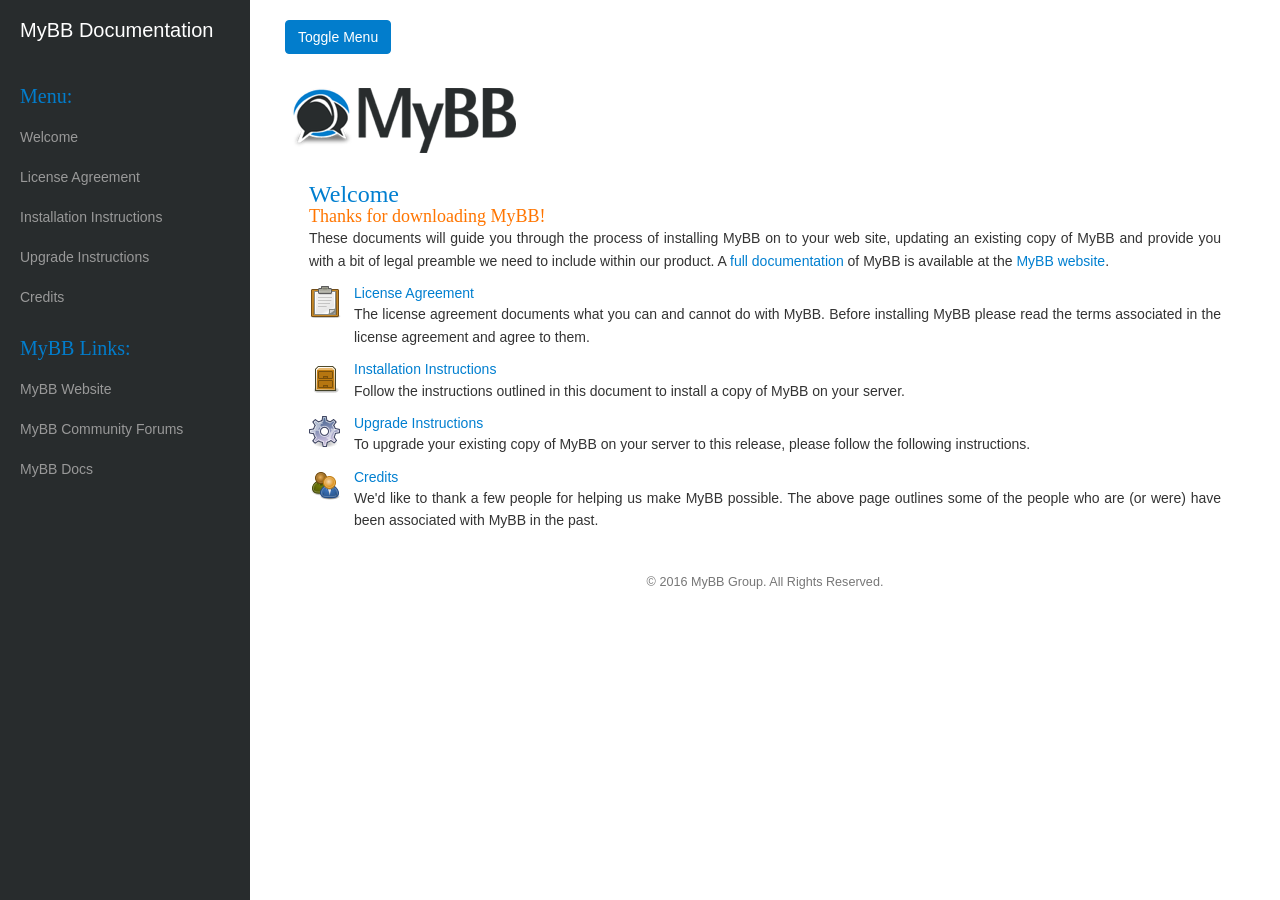
<file: Documentation/index.html>
<!DOCTYPE html>
<html lang="en">
<head>
<meta charset="utf-8">
<meta http-equiv="X-UA-Compatible" content="IE=edge">
<meta name="viewport" content="width=device-width, shrink-to-fit=no, initial-scale=1">
<meta name="description" content="MyBB Documentation">
<meta name="author" content="MyBB Group">
<title>MyBB Documentation - Welcome</title>
<link rel="shortcut icon" type="image/x-icon" href="images/favicon.ico">

<!-- Bootstrap Core CSS -->
<link href="css/bootstrap.min.css" rel="stylesheet">

<!-- Custom CSS -->
<link href="css/sidebar.css" rel="stylesheet">
<link href="css/stylesheet.css" rel="stylesheet">

<!-- HTML5 Shim and Respond.js IE8 support of HTML5 elements and media queries -->
<!-- WARNING: Respond.js doesn't work if you view the page via file:// -->
<!--[if lt IE 9]>
        <script src="https://oss.maxcdn.com/libs/html5shiv/3.7.0/html5shiv.js"></script>
        <script src="https://oss.maxcdn.com/libs/respond.js/1.4.2/respond.min.js"></script>
    <![endif]-->

</head>

<body>
<div id="wrapper"> 
  <!-- Sidebar -->
  <div id="sidebar-wrapper">
    <ul class="sidebar-nav">
      <li class="sidebar-brand"> <a href="index.html">MyBB Documentation</a> </li>
      <div id="menu-head" class="menu-head text-left">
        <h3>Menu:</h3>
      </div>
      <li> <a href="index.html">Welcome</a> </li>
      <li> <a href="license.html">License Agreement</a> </li>
      <li> <a href="install.html">Installation Instructions</a> </li>
      <li> <a href="upgrade.html">Upgrade Instructions</a> </li>
      <li> <a href="credits.html">Credits</a> </li>
      <div id="menu-head" class=" menu-head text-left">
        <h3>MyBB Links:</h3>
      </div>
      <li> <a href="https://mybb.com">MyBB Website</a> </li>
      <li> <a href="https://community.mybb.com">MyBB Community Forums</a> </li>
      <li> <a href="https://docs.mybb.com">MyBB Docs</a> </li>
    </ul>
  </div>
  <!-- /#sidebar-wrapper --> 
  
  <!-- Page Content -->
  <div id="page-content-wrapper">
    <div class="container-fluid">
      <div class="row">
        <div class="col-lg-12">
          <div id="container"> 
            <div id="menu-toggle" class="text-left">
            <a href="#menu-toggle" class="btn btn-primary" id="menu-toggle">Toggle Menu</a>
            </div>
            <div id="header">
              <h1>MyBB</h1>
            </div>
            <div id="page-content">
              <div class="item">
                <h3>Welcome</h3>
                <h4>Thanks for downloading MyBB!</h4>
                <p>These documents will guide you through the process of installing MyBB on to your web site, updating an existing copy of MyBB and provide you with a bit of legal preamble we need to include within our product. A <a href="https://docs.mybb.com">full documentation</a> of MyBB is available at the <a href="https://mybb.com">MyBB website</a>.</p>
              </div>
              <div class="item" id="license">
                <h5><a href="license.html">License Agreement</a></h5>
                <p>The license agreement documents what you can and cannot do with MyBB. Before installing MyBB please read the terms associated in the license agreement and agree to them.</p>
              </div>
              <div class="item" id="install">
                <h5><a href="install.html">Installation Instructions</a></h5>
                <p>Follow the instructions outlined in this document to install a copy of MyBB on your server.</p>
              </div>
              <div class="item" id="upgrade">
                <h5><a href="upgrade.html">Upgrade Instructions</a></h5>
                <p>To upgrade your existing copy of MyBB on your server to this release, please follow the following instructions.</p>
              </div>
              <div class="item" id="credits">
                <h5><a href="credits.html" target="_blank">Credits</a></h5>
                <p>We'd like to thank a few people for helping us make MyBB possible. The above page outlines some of the people who are (or were) have been associated with MyBB in the past.</p>
              </div>
            </div>
          </div>
          <div id="footer">
            <p> &copy; 2016 MyBB Group. All Rights Reserved. </p>
          </div>
        </div>
      </div>
    </div>
  </div>
<!-- /#page-content-wrapper -->

</div>
<!-- /#wrapper --> 

<!-- jQuery --> 
<script src="js/jquery.js"></script> 

<!-- Bootstrap Core JavaScript --> 
<script src="js/bootstrap.min.js"></script> 

<!-- Menu Toggle Script --> 
<script>
    $("#menu-toggle").click(function(e) {
        e.preventDefault();
        $("#wrapper").toggleClass("toggled");
    });
    </script>
</body>
</html>
</file>
<file: Documentation/css/sidebar.css>
/* Sidebar Stylesheet */

 body {
    overflow-x: hidden;
 }

/* Toggle Styles */

#wrapper {
    padding-left: 0;
    -webkit-transition: all 0.5s ease;
    -moz-transition: all 0.5s ease;
    -o-transition: all 0.5s ease;
    transition: all 0.5s ease;
}

#wrapper.toggled {
    padding-left: 250px;
}

#sidebar-wrapper {
    z-index: 1000;
    position: fixed;
    left: 250px;
    width: 0;
    height: 100%;
    margin-left: -250px;
    overflow-y: auto;
 /*   background: #000; */
    -webkit-transition: all 0.5s ease;
    -moz-transition: all 0.5s ease;
    -o-transition: all 0.5s ease;
    transition: all 0.5s ease;
}

#wrapper.toggled #sidebar-wrapper {
    width: 250px;
}

#page-content-wrapper {
    width: 100%;
    position: absolute;
    padding: 15px;
}

#wrapper.toggled #page-content-wrapper {
    position: absolute;
    margin-right: -250px;
}

/* Sidebar Styles */

.sidebar-nav {
    position: absolute;
    top: 0;
    width: 250px;
    margin: 0;
    padding: 0;
    list-style: none;
}

.sidebar-nav li {
    text-indent: 20px;
    line-height: 40px;
}

.sidebar-nav li a {
    display: block;
    text-decoration: none;
    color: #999999;
}

.sidebar-nav li a:hover {
    text-decoration: none;
    color: #fff;
/*    background: rgba(255,255,255,0.2); */
}

.sidebar-nav li a:active,
.sidebar-nav li a:focus {
    text-decoration: none;
}

.sidebar-nav > .sidebar-brand {
    height: 65px;
    font-size: 18px;
    line-height: 60px;
}

.sidebar-nav > .sidebar-brand a {
    color: #999999;
}

.sidebar-nav > .sidebar-brand a:hover {
    color: #fff;
    background: none;
}

@media(min-width:768px) {
    #wrapper {
        padding-left: 250px;
    }

    #wrapper.toggled {
        padding-left: 0;
    }

    #sidebar-wrapper {
        width: 250px;
    }

    #wrapper.toggled #sidebar-wrapper {
        width: 0;
    }

    #page-content-wrapper {
        padding: 20px;
        position: relative;
    }

    #wrapper.toggled #page-content-wrapper {
        position: relative;
        margin-right: 0;
    }
}
</file>
<file: Documentation/css/stylesheet.css>
/*
* Global Documentaion Stylesheet
*/
a:link, a:active {
	text-decoration: none;
}
body {
	font-family: Tahoma, Verdana, Sans-Serif;
	line-height: 1.6em;
	margin: 0;
	padding: 0;
	background: #fff;
}
div#container {
	position: relative;
	margin-left: auto;
	margin-right: auto;
	padding: 0;
}
/* Toggle Button */
.btn-primary {
	color: #fff;
	background-color: #027DCC;
	border-color: #027DCC;
}
.btn-primary:hover {
	color: #fff;
	background-color: #282C2D;
	border-color: #282C2D;
}
/* Sidebar */
#sidebar-wrapper {
	background-color: #282C2D;
}
.sidebar-nav {
	background-color: #282C2D;
}
.sidebar-nav li a:hover {
	background-color: #027DCC;
}
.sidebar-nav > .sidebar-brand {
    font-size: 20px;
}
.sidebar-nav > .sidebar-brand a {
    color: #fff;
}
.sidebar-nav > .sidebar-brand a:hover {
    color: #999;
    background: none;
}
.menu-head {
	padding-left: 10px;
}
.menu-head h3 {
	padding-left: 10px;
	font-size: 20px;
	color: #027DCC;
}
/*
* Images
*/
img {
	border: none;
}
/* Horizontal Rule */
hr {
	border: 0;
	height: 0;
	border-top: 1px solid #ddd;
}
/*
* Links
*/

a {
	color: #007fd0;
	text-decoration: none;
}
a:hover, a:focus {
	color: #ff7500;
	text-decoration: underline;
}
/*
* Headings
*/
h2, h3, h4 {
	font-family: Verdana;
}
h2 {
	color: #007fd0;
}
h3 {
	color: #007fd0;
}
h4 {
	color: #ff7500;
}
h5 {
	font-size: 1em;
}
/*
* Tables
*/
table {
	border: 1px solid #ccc;
	border-collapse: collapse;
	margin-top: 0.5em;
}
table thead {
	background: #016AAE url('images/menu-bg.gif') repeat-x;
	color: #fff;
}
table thead th {
	font-weight: normal;
	letter-spacing: 1px;
	font-size: 1.1em;
}
th.row {
	font-weight: bold;
	border-bottom: 1px solid #cdcdcd;
}
table th, table td {
	padding: 0.5em 0.5em 0.5em 1em;
}
table thead th {
	padding-left: 0;
}
table th.row, table td {
	border-bottom: 1px solid #cdcdcd;
	text-align: left;
}
table tr.alt {
	background-color: #efefef;
}
/*
* Forms
*/
input {
	padding: 1px;
}
/*
* Header
*/
div#header {
	background: url('../images/logo.png') 0.5em no-repeat;
	height: 82px;
}
div#header h1 {
	margin-left: -9999px;
}
div#header div#utilities {
	float: right;
	margin-top: -50px;
}
div#header div#utilities p {
	font-size: 0.9em;
	margin-top: -1em;
}
div#header div#utilities h3 {
	font-size: 1em;
	color: #444;
}
/*
* Primary Navigation
*/
div#primary-navigation ul {
	background-color: #efefef;
	border-top: 1px solid #ccc;
	border-bottom: 1px solid #ccc;
	padding: 12px 24px;
	font-size: 1.1em;
}
div#primary-navigation ul li {
	display: inline;
}
div#primary-navigation ul li a {
	margin-right: 20px;
}
div#primary-navigation ul li.active a {
	color: #333;
	font-weight: bold;
}
/*
* Page content
*/
div#page-content {
	margin: 0;
	padding: 5px 24px;
}
div#page-content div.item {
	margin: 0 0 1em 0;
}
div#page-content div.item h3 {
	margin-bottom: 0;
	clear: both;
	color: #007fd0;
}
div#page-content div.item h4 {
	margin-top: 0;
	margin-bottom: 0;
}
div#page-content div.item h5 {
	margin-bottom: 0;
}
div#page-content div.item p {
	text-align: justify;
}
/*
* Page content screenshots
*/
div#page-content div.illustration {
	margin: -0.5em 0 0 1.5em;
	float: right;
}
div#page-content div.illustration img {
	border: 1px solid #39c;
}
div#page-content div.illustration p.caption {
	font-size: 0.8em;
	font-family: Verdana;
	font-weight: bold;
	color: #39c;
	width: 180px;
}
div#page-content div.illustration a:hover {
	border-bottom: none;
}
/*
* Footer
*/
div#footer {
	clear: both;
	text-align: center;
}
div#footer p {
	margin: 20px 0;
	font-size: 0.9em;
	color: #777;
}
/*
* Documentation styles
*/

#install {
	background: url('../images/notice_install.png') top left no-repeat;
	padding-left: 45px;
}
#upgrade {
	background: url('../images/notice_upgrade.png') top left no-repeat;
	padding-left: 45px;
}
#credits {
	background: url('../images/notice_credits.png') top left no-repeat;
	padding-left: 45px;
}
#license {
	background: url('../images/notice_license.png') top left no-repeat;
	padding-left: 45px;
}
#install p, #upgrade p, #credits p, #license p {
	margin-top: 2px;
}
.alert {
	background: #FFF6BF;
	border-top: 2px solid #FFD324;
	border-bottom: 2px solid #FFD324;
	text-align: center;
	margin: 15px auto;
	padding: 5px 20px;
}
.quote {
	border: 1px solid #ccc;
	background: #efefef;
	padding: 1em;
	margin-bottom: 1em;
}
.quote span {
	font-size: 2em;
}
</file>
